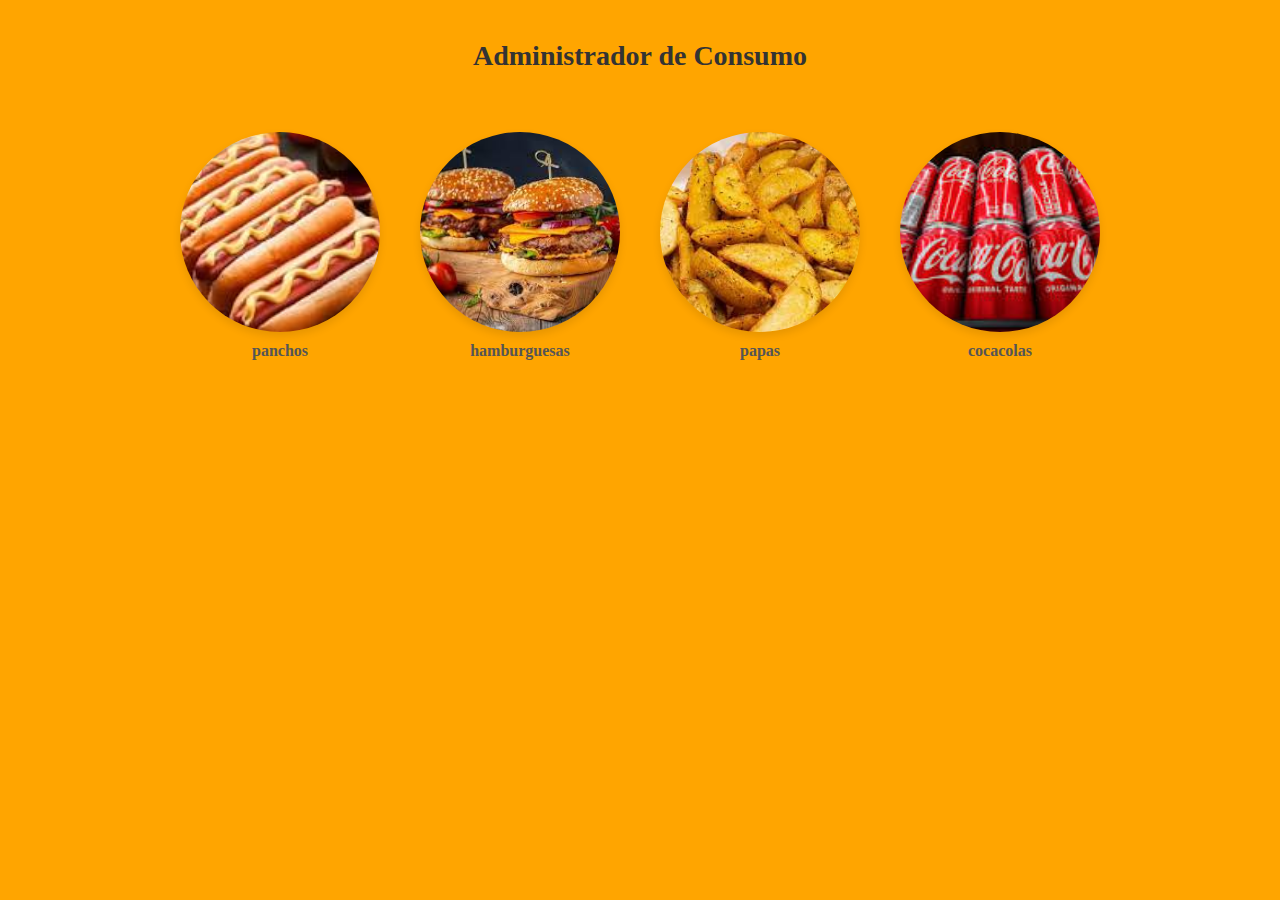
<file: index.html>
<!DOCTYPE html>
<html>
<head>
  <title>Administrador de Consumo</title>
  <link rel="stylesheet" type="text/css" href="index.css">
</head>
<body>
  <h1>Administrador de Consumo</h1>
  <div class="product-list">
    <a href="panchos.html">
      <img src="./img/panchos.jpg" alt="Panchos">
      <p>panchos</p>
    </a>
    <a href="hamburguesas.html">
      <img src="./img/hamburguesas.jpg" alt="Hamburguesas">
        <p>hamburguesas</p>
    </a>
    <a href="papas.html">
      <img src="./img/papas.jpg" alt="Papas">
      <p>papas</p>
    </a>
    <a href="cocacola.html">
      <img src="./img/cocacolas.jpg" alt="Coca-Cola">
      <p>cocacolas</p>
    </a>
  </div>
</body>
</html>
</file>
<file: index.css>
body {
    background-color: orange;
  }
  
  h1 {
    text-align: center;
    color: #333;
    font-size: 28px;
    margin-top: 40px;
  }
  
  .product-list {
    display: flex;
    justify-content: center;
    align-items: center;
    flex-wrap: wrap;
    margin-top: 40px;
  }
  
  .product-list a {
    display: flex;
    flex-direction: column;
    align-items: center;
    text-decoration: none;
    margin: 20px;
    transition: transform 0.3s ease-in-out;
  }
  
  .product-list a:hover {
    transform: scale(1.1);
  }
  
  .product-list img {
    width: 200px;
    height: 200px;
    border-radius: 50%;
    object-fit: cover;
    box-shadow: 0 4px 8px rgba(0, 0, 0, 0.1);
  }
  
  .product-list p {
    margin-top: 10px;
    font-weight: bold;
    color: #555;
  }
</file>
